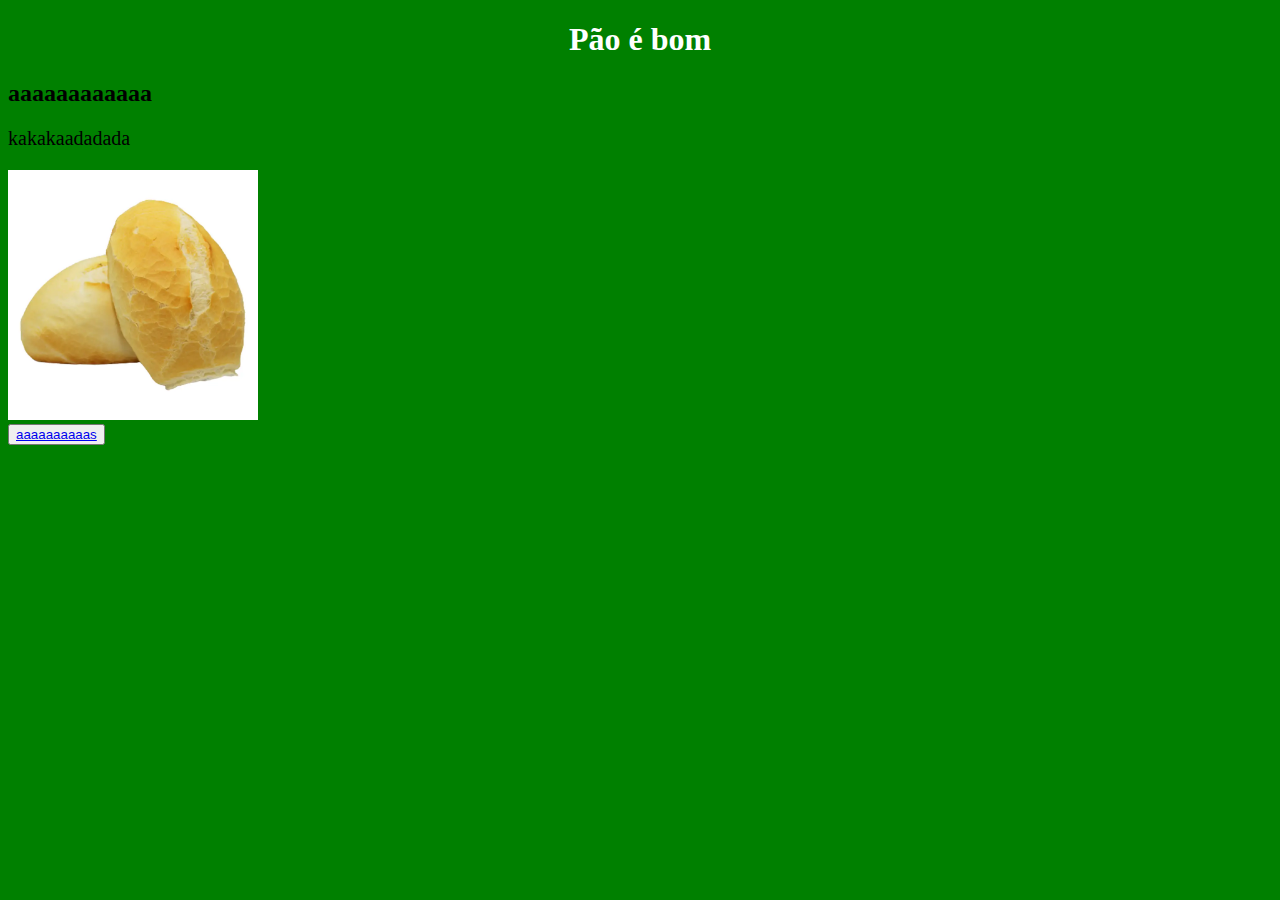
<file: index.html>
<!DOCTYPE html>
<html lang="en">
<head>
    <meta charset="UTF-8">
    <meta http-equiv="X-UA-Compatible" content="IE=edge">
    <meta name="viewport" content="width=device-width, initial-scale=1.0">
    <link rel="stylesheet" href="style.css">
    <title>Pão</title>
</head>
<body>
    <h1>Pão é bom</h1>
    <h2>
        aaaaaaaaaaaa
    </h2>
    <p>
        kakakaadadada
    </p>
    <div class="pao">
        <img src="Pao.webp" alt="pao">
    </div>
    <button><a href="pag2.html"> aaaaaaaaaas</a> </button>
</body>
</html>
</file>
<file: style.css>
body {
    background-color: green;
}
  
h1 {
    color: white;
    text-align: center;
}

p {
    font-family: verdana;
    font-size: 20px;
}

.pao img{
    max-width: 250px;
    max-height: 250px;
}
</file>
